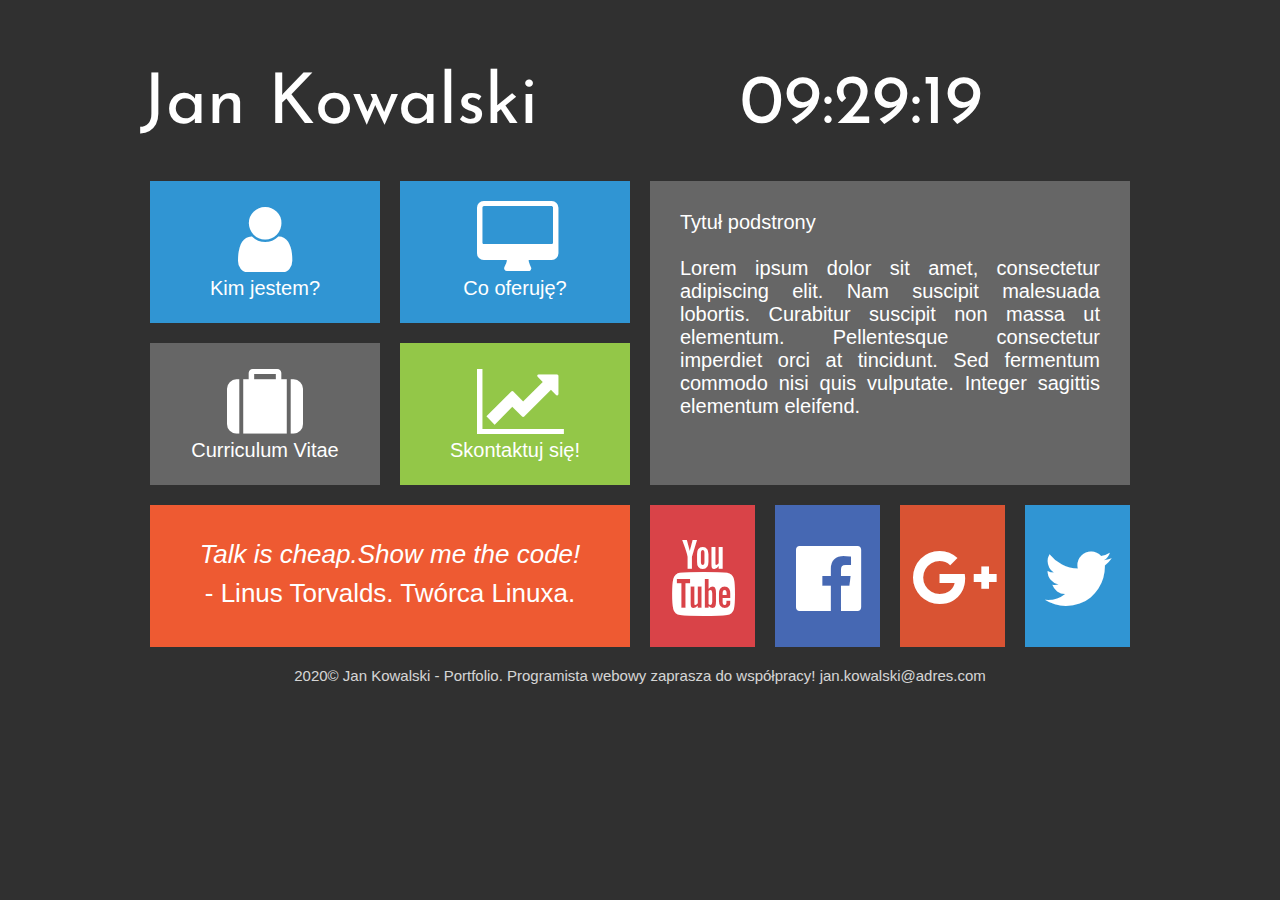
<file: index.html>
<!DOCTYPE HTML>
<html lang="pl"/>
<head>
<meta charset="utf-8"/>
<meta http-equiv="X-UA-Compatible" content="IE=edge,chrome=1"/>
<title>Jan Kowalski - Portfolio</title>
<meta name="description" content="Stworzę dla Ciebie wyjątkową stronę www! Zatrudnij
programistę webowego: PHP, JavaScript,HTML,CSS,MySQL,WordPress,Joomla,Drupal."/>
<meta name= "keywords" content="zamów,stronę,tworzenie,www,programista,portfolio,php,javascript,
js,html,css,WordPress,Joomla,Drupal"/>

<link rel="stylesheet" href="style.css" type="text/css"/>
<link rel="stylesheet" href="css/fontello.css" type="text/css"/>
<link href="https://fonts.googleapis.com/css2?family=Josefin+Sans&display=swap"
 rel="stylesheet"> 
 
 <script src="timer.js"></script>

</head>
<body onload="odliczanie();">

  <div id="container">
  
    <div class="rectangle"></div>
	<div id="logo"><a href="index.html" taget="_blank" class="tilelinkhtml5">Jan Kowalski</div>
	<div id="zegar">12:00:00</div>
	<div style="clear:both;"></div>
	
	<div class="square">
	<div class="tile1">
		 <a href="kimjestem.html" class="tilelink"><i class="icon-user"></i>
	 </br>Kim jestem?</a>	
	 
	
	
	</div>
	
	<a href="oferta.html" class="tilelinkhtml5">
	<div class="tile1">
	 <i class="icon-desktop"></i>
	 </br>Co oferuję?
     </div>
	 </a>
	<div style="clear:both;"></div>
	
	<a href="cv.html" class="tilelinkhtml5">
	<div class="tile2">
	 <i class="icon-suitcase"></i>
	 </br>Curriculum Vitae
	</div>
	</a>
	
	<a href="kontakt.html" class="tilelinkhtml5">
	<div class="tile3">
	<i class="icon-chart-line"></i>
	 </br>Skontaktuj się!
	 </div>
	 </a>
	<div style="clear:both;"></div>
	
	<div class="tile4">
	 <i>Talk is cheap.Show me the code!</i> 
	 
	 </br> - Linus Torvalds. Twórca Linuxa.
	
	
	
	</div>
	</div>
	
	<div class="square"> 
	 <div class="tile5">
	 
	 Tytuł podstrony
	 </br></br>
	 
	 Lorem ipsum dolor sit amet, consectetur adipiscing elit.
	 Nam suscipit malesuada lobortis.
	 Curabitur suscipit non massa ut elementum. 
	 Pellentesque consectetur imperdiet orci at tincidunt. 
	 Sed fermentum commodo nisi quis vulputate. 
	 Integer sagittis elementum eleifend.
	 
	 </div>
	 <a href="https://www.youtube.com/" target="_blank" class="sociallinkhtml5">
	 <div class="yt">
	 <i class="icon-youtube"></i>
	 </div>
	 <a href="https://www.facebook.com/" target="_blank" class="sociallinkhtml5">
	 <div class="fb">
	 <i class="icon-facebook-official"></i>
	 </div>
	 <a href="https://myaccount.google.com/profile" target="_blank" class="sociallinkhtml5">
	 <div class="gplus">
	 <i class="icon-gplus"></i>
	 </div>
	 <a href="https://twitter.com/?lang=pl" target="_blank" class="sociallinkhtml5">
	 <div class="tw">
	 <i class="icon-twitter"></i>
	 </div>
	 <div style="clear:both;"></div>
	 
	 
	 
	 </div>
	<div style="clear:both;"></div>
	
	<div id="footer">2020&copy; Jan Kowalski - Portfolio. Programista webowy
    zaprasza do współpracy! jan.kowalski@adres.com	</div>
  
  
  
  <div/>
</body>
</html>
</file>
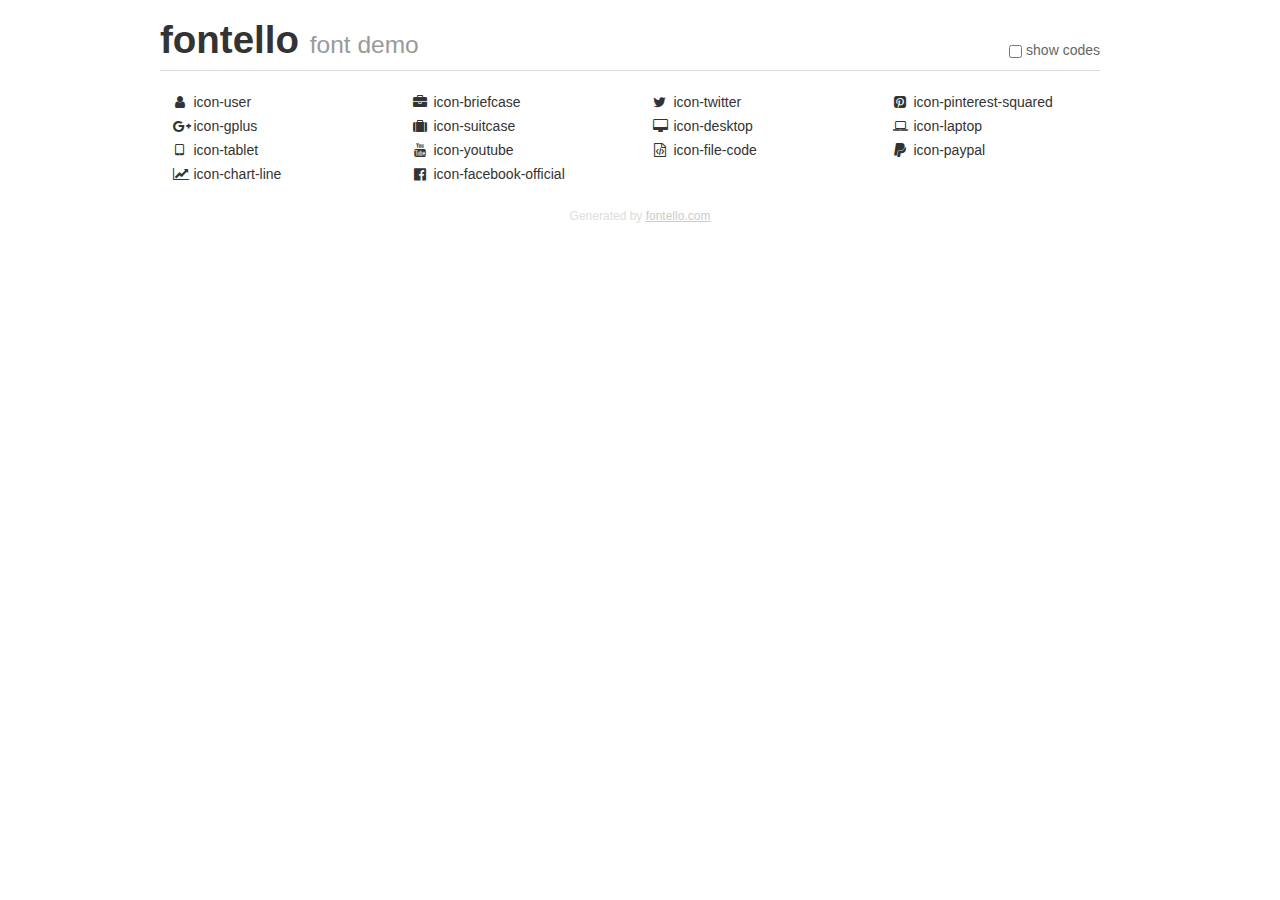
<file: demo.html>
<!DOCTYPE html>
<html>
  <head><!--[if lt IE 9]><script language="javascript" type="text/javascript" src="//html5shim.googlecode.com/svn/trunk/html5.js"></script><![endif]-->
    <meta charset="UTF-8"><style>/*
 * Bootstrap v2.2.1
 *
 * Copyright 2012 Twitter, Inc
 * Licensed under the Apache License v2.0
 * http://www.apache.org/licenses/LICENSE-2.0
 *
 * Designed and built with all the love in the world @twitter by @mdo and @fat.
 */
.clearfix {
  *zoom: 1;
}
.clearfix:before,
.clearfix:after {
  display: table;
  content: "";
  line-height: 0;
}
.clearfix:after {
  clear: both;
}
html {
  font-size: 100%;
  -webkit-text-size-adjust: 100%;
  -ms-text-size-adjust: 100%;
}
a:focus {
  outline: thin dotted #333;
  outline: 5px auto -webkit-focus-ring-color;
  outline-offset: -2px;
}
a:hover,
a:active {
  outline: 0;
}
button,
input,
select,
textarea {
  margin: 0;
  font-size: 100%;
  vertical-align: middle;
}
button,
input {
  *overflow: visible;
  line-height: normal;
}
button::-moz-focus-inner,
input::-moz-focus-inner {
  padding: 0;
  border: 0;
}
body {
  margin: 0;
  font-family: "Helvetica Neue", Helvetica, Arial, sans-serif;
  font-size: 14px;
  line-height: 20px;
  color: #333;
  background-color: #fff;
}
a {
  color: #08c;
  text-decoration: none;
}
a:hover {
  color: #005580;
  text-decoration: underline;
}
.row {
  margin-left: -20px;
  *zoom: 1;
}
.row:before,
.row:after {
  display: table;
  content: "";
  line-height: 0;
}
.row:after {
  clear: both;
}
[class*="span"] {
  float: left;
  min-height: 1px;
  margin-left: 20px;
}
.container,
.navbar-static-top .container,
.navbar-fixed-top .container,
.navbar-fixed-bottom .container {
  width: 940px;
}
.span12 {
  width: 940px;
}
.span11 {
  width: 860px;
}
.span10 {
  width: 780px;
}
.span9 {
  width: 700px;
}
.span8 {
  width: 620px;
}
.span7 {
  width: 540px;
}
.span6 {
  width: 460px;
}
.span5 {
  width: 380px;
}
.span4 {
  width: 300px;
}
.span3 {
  width: 220px;
}
.span2 {
  width: 140px;
}
.span1 {
  width: 60px;
}
[class*="span"].pull-right,
.row-fluid [class*="span"].pull-right {
  float: right;
}
.container {
  margin-right: auto;
  margin-left: auto;
  *zoom: 1;
}
.container:before,
.container:after {
  display: table;
  content: "";
  line-height: 0;
}
.container:after {
  clear: both;
}
p {
  margin: 0 0 10px;
}
.lead {
  margin-bottom: 20px;
  font-size: 21px;
  font-weight: 200;
  line-height: 30px;
}
small {
  font-size: 85%;
}
h1 {
  margin: 10px 0;
  font-family: inherit;
  font-weight: bold;
  line-height: 20px;
  color: inherit;
  text-rendering: optimizelegibility;
}
h1 small {
  font-weight: normal;
  line-height: 1;
  color: #999;
}
h1 {
  line-height: 40px;
}
h1 {
  font-size: 38.5px;
}
h1 small {
  font-size: 24.5px;
}
body {
  margin-top: 90px;
}
.header {
  position: fixed;
  top: 0;
  left: 50%;
  margin-left: -480px;
  background-color: #fff;
  border-bottom: 1px solid #ddd;
  padding-top: 10px;
  z-index: 10;
}
.footer {
  color: #ddd;
  font-size: 12px;
  text-align: center;
  margin-top: 20px;
}
.footer a {
  color: #ccc;
  text-decoration: underline;
}
.the-icons {
  font-size: 14px;
  line-height: 24px;
}
.switch {
  position: absolute;
  right: 0;
  bottom: 10px;
  color: #666;
}
.switch input {
  margin-right: 0.3em;
}
.codesOn .i-name {
  display: none;
}
.codesOn .i-code {
  display: inline;
}
.i-code {
  display: none;
}
@font-face {
      font-family: 'fontello';
      src: url('./font/fontello.eot?28769809');
      src: url('./font/fontello.eot?28769809#iefix') format('embedded-opentype'),
           url('./font/fontello.woff?28769809') format('woff'),
           url('./font/fontello.ttf?28769809') format('truetype'),
           url('./font/fontello.svg?28769809#fontello') format('svg');
      font-weight: normal;
      font-style: normal;
    }
     
     
    .demo-icon
    {
      font-family: "fontello";
      font-style: normal;
      font-weight: normal;
      speak: never;
     
      display: inline-block;
      text-decoration: inherit;
      width: 1em;
      margin-right: .2em;
      text-align: center;
      /* opacity: .8; */
     
      /* For safety - reset parent styles, that can break glyph codes*/
      font-variant: normal;
      text-transform: none;
     
      /* fix buttons height, for twitter bootstrap */
      line-height: 1em;
     
      /* Animation center compensation - margins should be symmetric */
      /* remove if not needed */
      margin-left: .2em;
     
      /* You can be more comfortable with increased icons size */
      /* font-size: 120%; */
     
      /* Font smoothing. That was taken from TWBS */
      -webkit-font-smoothing: antialiased;
      -moz-osx-font-smoothing: grayscale;
     
      /* Uncomment for 3D effect */
      /* text-shadow: 1px 1px 1px rgba(127, 127, 127, 0.3); */
    }
     </style>
    <link rel="stylesheet" href="css/animation.css"><!--[if IE 7]><link rel="stylesheet" href="css/" + font.fontname + "-ie7.css"><![endif]-->
    <script>
      function toggleCodes(on) {
        var obj = document.getElementById('icons');
      
        if (on) {
          obj.className += ' codesOn';
        } else {
          obj.className = obj.className.replace(' codesOn', '');
        }
      }
      
    </script>
  </head>
  <body>
    <div class="container header">
      <h1>fontello <small>font demo</small></h1>
      <label class="switch">
        <input type="checkbox" onclick="toggleCodes(this.checked)">show codes
      </label>
    </div>
    <div class="container" id="icons">
      <div class="row">
        <div class="the-icons span3" title="Code: 0xe800"><i class="demo-icon icon-user">&#xe800;</i> <span class="i-name">icon-user</span><span class="i-code">0xe800</span></div>
        <div class="the-icons span3" title="Code: 0xe801"><i class="demo-icon icon-briefcase">&#xe801;</i> <span class="i-name">icon-briefcase</span><span class="i-code">0xe801</span></div>
        <div class="the-icons span3" title="Code: 0xf099"><i class="demo-icon icon-twitter">&#xf099;</i> <span class="i-name">icon-twitter</span><span class="i-code">0xf099</span></div>
        <div class="the-icons span3" title="Code: 0xf0d3"><i class="demo-icon icon-pinterest-squared">&#xf0d3;</i> <span class="i-name">icon-pinterest-squared</span><span class="i-code">0xf0d3</span></div>
      </div>
      <div class="row">
        <div class="the-icons span3" title="Code: 0xf0d5"><i class="demo-icon icon-gplus">&#xf0d5;</i> <span class="i-name">icon-gplus</span><span class="i-code">0xf0d5</span></div>
        <div class="the-icons span3" title="Code: 0xf0f2"><i class="demo-icon icon-suitcase">&#xf0f2;</i> <span class="i-name">icon-suitcase</span><span class="i-code">0xf0f2</span></div>
        <div class="the-icons span3" title="Code: 0xf108"><i class="demo-icon icon-desktop">&#xf108;</i> <span class="i-name">icon-desktop</span><span class="i-code">0xf108</span></div>
        <div class="the-icons span3" title="Code: 0xf109"><i class="demo-icon icon-laptop">&#xf109;</i> <span class="i-name">icon-laptop</span><span class="i-code">0xf109</span></div>
      </div>
      <div class="row">
        <div class="the-icons span3" title="Code: 0xf10a"><i class="demo-icon icon-tablet">&#xf10a;</i> <span class="i-name">icon-tablet</span><span class="i-code">0xf10a</span></div>
        <div class="the-icons span3" title="Code: 0xf167"><i class="demo-icon icon-youtube">&#xf167;</i> <span class="i-name">icon-youtube</span><span class="i-code">0xf167</span></div>
        <div class="the-icons span3" title="Code: 0xf1c9"><i class="demo-icon icon-file-code">&#xf1c9;</i> <span class="i-name">icon-file-code</span><span class="i-code">0xf1c9</span></div>
        <div class="the-icons span3" title="Code: 0xf1ed"><i class="demo-icon icon-paypal">&#xf1ed;</i> <span class="i-name">icon-paypal</span><span class="i-code">0xf1ed</span></div>
      </div>
      <div class="row">
        <div class="the-icons span3" title="Code: 0xf201"><i class="demo-icon icon-chart-line">&#xf201;</i> <span class="i-name">icon-chart-line</span><span class="i-code">0xf201</span></div>
        <div class="the-icons span3" title="Code: 0xf230"><i class="demo-icon icon-facebook-official">&#xf230;</i> <span class="i-name">icon-facebook-official</span><span class="i-code">0xf230</span></div>
      </div>
    </div>
    <div class="container footer">Generated by <a href="http://fontello.com">fontello.com</a></div>
  </body>
</html>
</file>
<file: style.css>
body
{
 background-color: #303030;
 color:#ffffff;
 font-family: 'Lato', sans-serif;
 font-size: 20px;
}
#container
{
	width:1000px;
	margin-left:auto;
	margin-right:auto;
	
}
.rectangle
{
  width: 960px;
  margin: 50px;
  text-align:center;
}
.square
{
	width:50%;
	float:left;
	margin-top:10px;
}	
#logo
{
	 float:left;
	 font-family: 'Josefin Sans', sans-serif;
	 font-size:70px;
	 width: 600px;
	 text-align:left;
	 margin-top:20px;
	 margin-bottom: 20px;
}	
#zegar
{
	 float:left;
	 font-family: 'Josefin Sans', sans-serif;
	 font-size:70px;
	 text-align: left;
	 margin-top:20px;
	 margin-bottom: 20px;
}	 
.tile1
{
	margin: 10px;
	width: 230px;
	height: 142px;
	background-color:#3095d3;
	float:left;
	text-align:center;
}
.tile1:hover
{
	background-color:#2084c2;
}	
.tile2
{
	margin:10px;
	width:230px;
	height:142px;
	background-color:#666666;
	float:left;
	text-align: center;
}	

.tile2:hover
{
	background-color:#555555;
}	
.tile3
{
	margin:10px;
	width:230px;
	height:142px;
	background-color:#93c748;
	float:left;
	text-align: center;
}

.tile3:hover
{
	background-color:#82b637;
}		
.tile4
{
	margin:10px;
	width:420px;
	height:82px;
	background-color:#ee5a32;
	font-size: 26px;
	text-align: center;
	padding:30px;
	line-height: 150%;
}
.tile5
{
	margin:10px;
	width:420px;
	height:244px;
	background-color:#666666;
	text-align: justify;
	padding: 30px;
	
}
.yt
{
	margin:10px;
	width:105px;
	height:142px;
	background-color:#d94348;
	float:left;
	text-align: center;
}
.yt:hover
{
	background-color:#c83237;
}	
.fb
{
	margin:10px;
	width:105px;
	height:142px;
	background-color:#4668b3;
	float:left;
	text-align: center;
}	
.fb:hover
{
	background-color:#3557a2;
}					
.gplus
{
	margin:10px;
	width:105px;
	height:142px;
	background-color:#d95333;
	float:left;
	text-align: center;
}	
.gplus:hover
{
	background-color:#c84222;
}					
.tw
{
	margin:10px;
	width:105px;
	height:142px;
	background-color:#3095d3;
	float:left;
	text-align: center;
}	
.tw:hover
{
	background-color:#2084c2;
}	
#footer
{
  margin-top: 10px;	
  font-size: 15px;
  text-align:center;
  opacity:0.8;
}
a.tilelink
{
 color:#ffffff;
 text-decoration:none;
 display:block;
 width:230px;
height:142px;

}	

a.tilelinkhtml5
{
 color:#ffffff;
 text-decoration:none;

}	
a.sociallinkhtml5
{
 color:#ffffff;
 text-decoration:none;
}
</file>
<file: css/fontello.css>
@font-face {
  font-family: 'fontello';
  src: url('../font/fontello.eot?27475735');
  src: url('../font/fontello.eot?27475735#iefix') format('embedded-opentype'),
       url('../font/fontello.woff2?27475735') format('woff2'),
       url('../font/fontello.woff?27475735') format('woff'),
       url('../font/fontello.ttf?27475735') format('truetype'),
       url('../font/fontello.svg?27475735#fontello') format('svg');
  font-weight: normal;
  font-style: normal;
}
/* Chrome hack: SVG is rendered more smooth in Windozze. 100% magic, uncomment if you need it. */
/* Note, that will break hinting! In other OS-es font will be not as sharp as it could be */
/*
@media screen and (-webkit-min-device-pixel-ratio:0) {
  @font-face {
    font-family: 'fontello';
    src: url('../font/fontello.svg?27475735#fontello') format('svg');
  }
}
*/
 
 [class^="icon-"]:before, [class*=" icon-"]:before {
  font-family: "fontello";
  font-style: normal;
  font-weight: normal;
  speak: never;
 
  display: inline-block;
  text-decoration: inherit;
  width: 1em;
  margin-right: .2em;
  text-align: center;
  /* opacity: .8; */
 
  /* For safety - reset parent styles, that can break glyph codes*/
  font-variant: normal;
  text-transform: none;
 
  /* fix buttons height, for twitter bootstrap */
  line-height: 1em;
 
  /* Animation center compensation - margins should be symmetric */
  /* remove if not needed */
  margin-left: .2em;
 
  /* you can be more comfortable with increased icons size */
  /* font-size: 120%; */
 
  /* Font smoothing. That was taken from TWBS */
  -webkit-font-smoothing: antialiased;
  -moz-osx-font-smoothing: grayscale;
 
  /* Uncomment for 3D effect */
  /* text-shadow: 1px 1px 1px rgba(127, 127, 127, 0.3); */
}
 
.icon-user:before { content: '\e800';font-size: 76px; margin-top: 20px; } /* '' */
.icon-briefcase:before { content: '\e801'; font-size: 76px; margin-top: 20px; } /* '' */
.icon-twitter:before { content: '\f099'; font-size: 76px; margin-top: 35px; } /* '' */
.icon-pinterest-squared:before { content: '\f0d3'; } /* '' */
.icon-gplus:before { content: '\f0d5'; font-size: 65px; margin-top: 40px; margin-right: 80px; } /* '' */
.icon-suitcase:before { content: '\f0f2'; font-size: 76px; margin-top: 20px; } /* '' */
.icon-desktop:before { content: '\f108'; font-size: 76px; margin-top: 20px; } /* '' */
.icon-laptop:before { content: '\f109'; } /* '' */
.icon-tablet:before { content: '\f10a';} /* '' */
.icon-youtube:before { content: '\f167'; font-size: 76px; margin-top: 35px;} /* '' */
.icon-file-code:before { content: '\f1c9'; } /* '' */
.icon-paypal:before { content: '\f1ed'; } /* '' */
.icon-chart-line:before { content: '\f201'; font-size:76px; margin-top: 20px; } /* '' */
.icon-facebook-official:before { content: '\f230'; font-size: 76px; margin-top: 35px; } /* '' */
</file>
<file: css/animation.css>
/*
   Animation example, for spinners
*/
.animate-spin {
  -moz-animation: spin 2s infinite linear;
  -o-animation: spin 2s infinite linear;
  -webkit-animation: spin 2s infinite linear;
  animation: spin 2s infinite linear;
  display: inline-block;
}
@-moz-keyframes spin {
  0% {
    -moz-transform: rotate(0deg);
    -o-transform: rotate(0deg);
    -webkit-transform: rotate(0deg);
    transform: rotate(0deg);
  }

  100% {
    -moz-transform: rotate(359deg);
    -o-transform: rotate(359deg);
    -webkit-transform: rotate(359deg);
    transform: rotate(359deg);
  }
}
@-webkit-keyframes spin {
  0% {
    -moz-transform: rotate(0deg);
    -o-transform: rotate(0deg);
    -webkit-transform: rotate(0deg);
    transform: rotate(0deg);
  }

  100% {
    -moz-transform: rotate(359deg);
    -o-transform: rotate(359deg);
    -webkit-transform: rotate(359deg);
    transform: rotate(359deg);
  }
}
@-o-keyframes spin {
  0% {
    -moz-transform: rotate(0deg);
    -o-transform: rotate(0deg);
    -webkit-transform: rotate(0deg);
    transform: rotate(0deg);
  }

  100% {
    -moz-transform: rotate(359deg);
    -o-transform: rotate(359deg);
    -webkit-transform: rotate(359deg);
    transform: rotate(359deg);
  }
}
@-ms-keyframes spin {
  0% {
    -moz-transform: rotate(0deg);
    -o-transform: rotate(0deg);
    -webkit-transform: rotate(0deg);
    transform: rotate(0deg);
  }

  100% {
    -moz-transform: rotate(359deg);
    -o-transform: rotate(359deg);
    -webkit-transform: rotate(359deg);
    transform: rotate(359deg);
  }
}
@keyframes spin {
  0% {
    -moz-transform: rotate(0deg);
    -o-transform: rotate(0deg);
    -webkit-transform: rotate(0deg);
    transform: rotate(0deg);
  }

  100% {
    -moz-transform: rotate(359deg);
    -o-transform: rotate(359deg);
    -webkit-transform: rotate(359deg);
    transform: rotate(359deg);
  }
}
</file>
